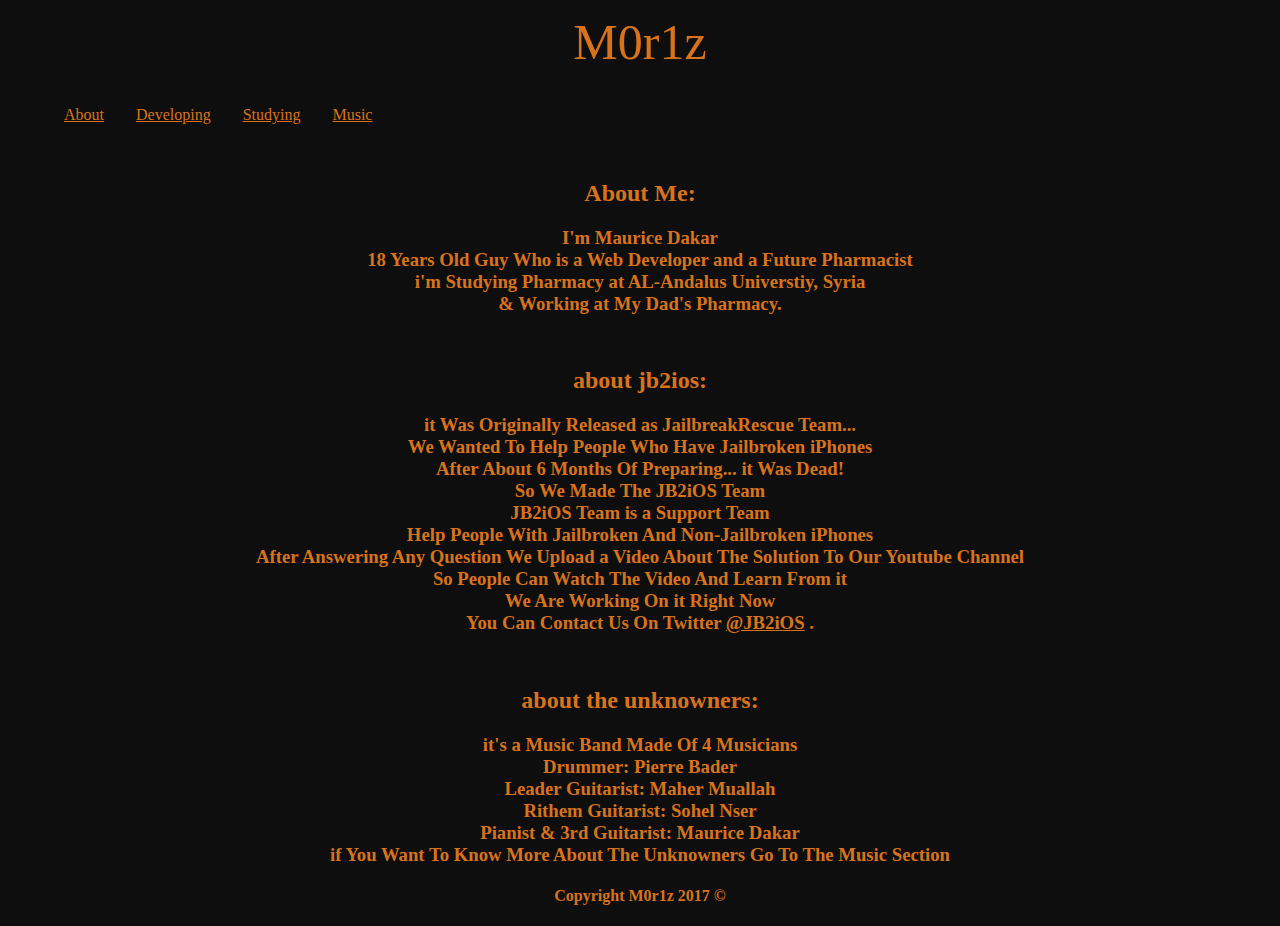
<file: index.html>
<!DOCTYPE html>
<html>
<head>
    <title>
        M0r1z
    </title>
    <link rel="stylesheet"
          href="m0r1z.css" />
</head>

<body style="background: rgb(14,14,14);">
    <center style="background: rgb(14,14,14); font-size: 50px; color: rgb(216, 115, 28); font-family: 'Comic Sans MS'; padding:5px;">
        M0r1z
    </center>

    <nav class="nav">
        <ul style="background:rgb(14,14,14); color:rgb(216, 115, 28); ">
       <a style="color:rgb(216, 115, 28);" href="http://m0r1z.github.io/m0r1z">
    About </a>
       

        <a style="color:rgb(216, 115, 28);" href="http://www.google.com">
    Developing</a>
       
            
       <a style="color:rgb(216, 115, 28);" href="http://www.google.com">
    Studying</a>
        

        <a style="color:rgb(216, 115, 28);" href="http://www.google.com">
    Music</a>

       </ul>
    </nav>
        
    <center style="color: rgb(216, 115, 28);">
          <p style="padding:3px ;">
            <h2 style="font-family: 'Comic Sans MS'">About Me:</h2>
            <h3>
                I'm Maurice Dakar <br />
                18 Years Old Guy Who is a Web Developer and a Future Pharmacist<br />
                i'm Studying Pharmacy at AL-Andalus Universtiy, Syria <br />
                & Working at My Dad's Pharmacy.<br />
                     </h3>
        </p>

        <p style="padding:7px ;">
            <h2 style="font-family: 'Comic Sans MS'">about jb2ios:</h2>
            <h3>
            it Was Originally Released as JailbreakRescue Team...<br />
            We Wanted To Help People Who Have Jailbroken iPhones<br />
            After About 6 Months Of Preparing... it Was Dead!<br />
            So We Made The JB2iOS Team <br />
            JB2iOS Team is a Support Team<br />
            Help People With Jailbroken And Non-Jailbroken iPhones<br />
            After Answering Any Question We Upload a Video About The Solution To Our Youtube Channel<br />
            So People Can Watch The Video And Learn From it<br />
            We Are Working On it Right Now <br />
            You Can Contact Us On Twitter <a href="http//:www.twitter.com/jb2ios" style="color: rgb(216, 115, 28);">@JB2iOS</a> .
                    </h3>
            </p>

        <p style="padding:7px ;">
            <h2 style="font-family: 'Comic Sans MS'">about the unknowners:</h2>
            <h3>
                it's a Music Band Made Of 4 Musicians<br />
                Drummer: Pierre Bader<br />
                Leader Guitarist: Maher Muallah<br />
                Rithem Guitarist: Sohel Nser<br />
                Pianist & 3rd Guitarist: Maurice Dakar <br />
                if You Want To Know More About The Unknowners Go To The Music Section
            </h3>
        </p>
    
    <p>
        <h4 style="color:rgb(216, 115, 28); font-family:'Swis721 Lt BT';">
            Copyright M0r1z 2017 &copy;
        </h4>
    </p>
   </center>
</body>
</html>
</file>
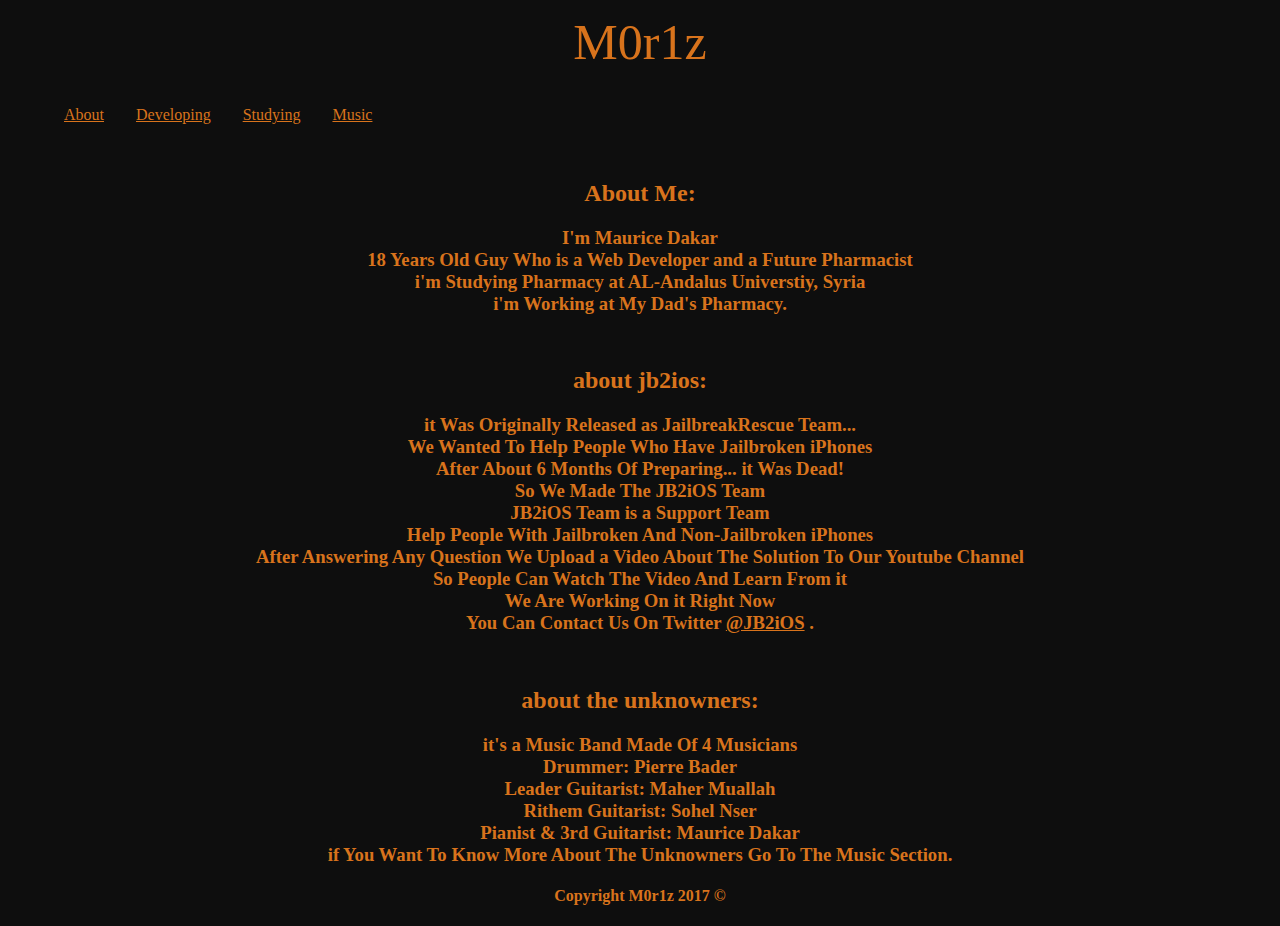
<file: M0r1z.html>
﻿<!DOCTYPE html>
<html>
<head>
    <title>
        M0r1z
    </title>
    <link rel="stylesheet"
          href="m0r1z.css" />
</head>

<body style="background: rgb(14,14,14);">
    <center style="background: rgb(14,14,14); font-size: 50px; color: rgb(216, 115, 28); font-family: Tele-Marines Regular; padding:5px;">
        M0r1z
    </center>

    <nav class="nav">
        <ul style="background:rgb(14,14,14); color:rgb(216, 115, 28); ">
       <a style="color:rgb(216, 115, 28);" href="http://m0r1z.github.io/m0r1z">
    About </a>
       

        <a style="color:rgb(216, 115, 28);" href="http://www.google.com">
    Developing</a>
       
            
       <a style="color:rgb(216, 115, 28);" href="http://www.google.com">
    Studying</a>
        

        <a style="color:rgb(216, 115, 28);" href="http://www.google.com">
    Music</a>

       </ul>
    </nav>
        
    <center style="color: rgb(216, 115, 28);">
          <p style="padding:3px ;">
            <h2 style="font-family: Tele-Marines Regular">About Me:</h2>
            <h3>
                I'm Maurice Dakar <br />
                18 Years Old Guy Who is a Web Developer and a Future Pharmacist<br />
                i'm Studying Pharmacy at AL-Andalus Universtiy, Syria <br />
                i'm Working at My Dad's Pharmacy.<br />
                     </h3>
        </p>

        <p style="padding:7px ;">
            <h2 style="font-family: Tele-Marines Regular">about jb2ios:</h2>
            <h3>
            it Was Originally Released as JailbreakRescue Team...<br />
            We Wanted To Help People Who Have Jailbroken iPhones<br />
            After About 6 Months Of Preparing... it Was Dead!<br />
            So We Made The JB2iOS Team <br />
            JB2iOS Team is a Support Team<br />
            Help People With Jailbroken And Non-Jailbroken iPhones<br />
            After Answering Any Question We Upload a Video About The Solution To Our Youtube Channel<br />
            So People Can Watch The Video And Learn From it<br />
            We Are Working On it Right Now <br />
            You Can Contact Us On Twitter <a href="http//:www.twitter.com/jb2ios" style="color: rgb(216, 115, 28);">@JB2iOS</a> .
                    </h3>
            </p>

        <p style="padding:7px ;">
            <h2 style="font-family: Tele-Marines Regular">about the unknowners:</h2>
            <h3>
                it's a Music Band Made Of 4 Musicians<br />
                Drummer: Pierre Bader<br />
                Leader Guitarist: Maher Muallah<br />
                Rithem Guitarist: Sohel Nser<br />
                Pianist & 3rd Guitarist: Maurice Dakar <br />
                if You Want To Know More About The Unknowners Go To The Music Section. 
            </h3>
        </p>
    
    <p>
        <h4 style="color:rgb(216, 115, 28); font-family:'Swis721 Lt BT';">
            Copyright M0r1z 2017 &copy;
        </h4>
    </p>
   </center>
</body>
</html>
</file>
<file: m0r1z.css>
﻿.nav{
    overflow: hidden;
}


.nav a{
    float:left;
    display:block;
    text-align:center;
    padding: 14px 16px;

}

ul{
    background:white;
}
 h3{
     font-family: 'Swis721 Cn BT';
 }
</file>
